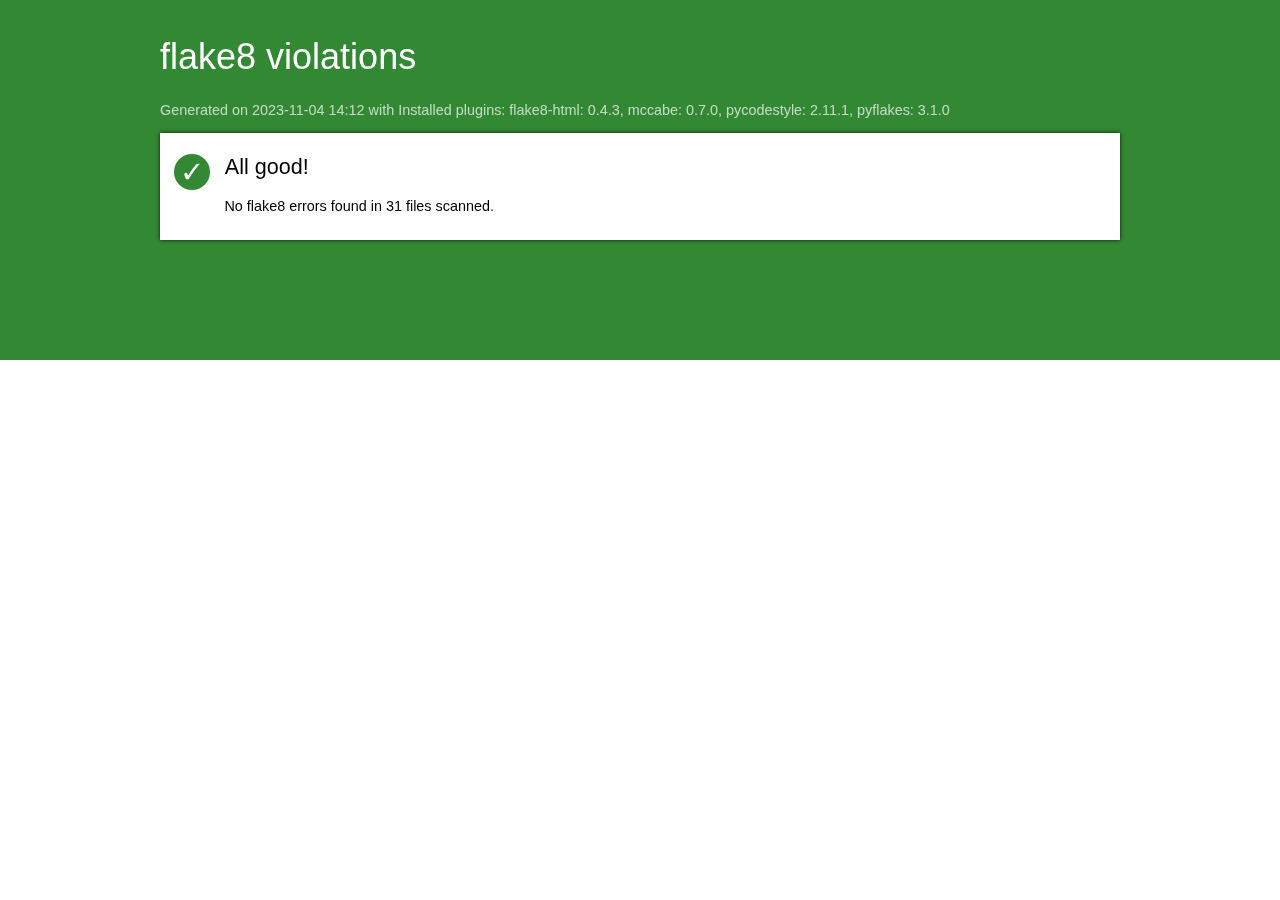
<file: flake-report/index.html>
<!DOCTYPE html>
<html>
   <head>
      <title>flake8 violations</title>
      <meta http-equiv="Content-Type" value="text/html; charset=UTF-8">
      <link rel="stylesheet" href="styles.css">
   </head>
   <body>
      <div id="masthead" class="sev-4"></div>
      <div id="page">
          <h1>flake8 violations</h1>
         <p id="versions">Generated on 2023-11-04 14:12
            with Installed plugins: flake8-html: 0.4.3, mccabe: 0.7.0, pycodestyle: 2.11.1, pyflakes: 3.1.0
         </p>
         <ul id="index">
         
         <li>
            <div id="all-good">
               <span class="count sev-4">
                  <span class="tick">&#x2713;</span>
               </span>
               <h2>All good!</h2>
               <p>No flake8 errors found in 31 files scanned.</p>
            </div>
         </li>
         
         </ul>
      </div>
   </body>
</html>
</file>
<file: flake-report/styles.css>
html {
   font-family: sans-serif;
   font-size: 90%;
}

#masthead {
   position: fixed;
   left: 0;
   top: 0;
   right: 0;
   height: 40%;
}

h1, h2 {
   font-family: sans-serif;
   font-weight: normal;
}

h1 {
   color: white;
   font-size: 36px;
   margin-top: 1em;
}

h1 img {
   margin-right: 0.3em;
}

h2 {
   margin-top: 0;
}

h1 a {
   color: white;
}

#versions {
   color: rgba(255, 255, 255, 0.7);
}

#page {
   position: relative;
   max-width: 960px;
   margin: 0 auto;
}

#index {
   background-color: white;
   box-shadow: 0 0 4px rgba(0, 0, 0, 0.8);
   padding: 0;
   margin: 0;
}

#index li {
   list-style: none;
   margin: 0;
   padding: 1px 0;
}

#index li + li {
   border-top: solid silver 1px;
}

.details p {
   margin-left: 3em;
   color: #888;
}

#index a {
   display: block;
   padding: 0.8em 1em;
   cursor: pointer;
}

#index #all-good {
   padding: 1.4em 1em 0.8em;
}

#all-good .count .tick {
   font-size: 2em;
}

#all-good .count {
   float: left;
}

#all-good h2,
#all-good p {
   margin-left: 50px;
}

#index a:hover {
   background-color: #eee;
}

.count {
   display: inline-block;
   border-radius: 50%;
   text-align: center;
   width: 2.5em;
   line-height: 2.5em;
   height: 2.5em;
   color: white;
   margin-right: 1em;
}

.sev-1 {
   background-color: #a00;
}
.sev-2 {
   background-color: #b80;
}
.sev-3 {
   background-color: #28c;
}
.sev-4 {
   background-color: #383;
}

a {
   text-decoration: none;
}

#doc {
   background-color: white;
   margin: 1em 0;
   padding: 1em;
   padding-left: 1.2em;
   position: relative;
   box-shadow: 0 0 4px rgba(0, 0, 0, 0.8);
}

#doc pre {
   margin: 0;
   padding: 0.07em;
}

.violations {
   position: absolute;
   margin: 1.2em 0 0 3em;
   padding: 0.5em 1em;
   font-size: 14px;
   background-color: white;
   box-shadow: 0 0 4px rgba(0, 0, 0, 0.4);
   display: none;
}

.violations .count {
   font-size: 70%;
}

.violations li {
   padding: 0.1em 0.3em;
   list-style: none;
}

.line-violations::before {
   display: block;
   content: "";
   position: absolute;
   left: -1em;
   width: 14px;
   height: 14px;
   border-radius: 50%;
   background-color: red;
}

.code:hover .violations {
   display: block;
}

tt {
   white-space: pre-wrap;
   font-family: Consolas, monospace;
   font-size: 10pt;
}

tt i {
   color: silver;
   display: inline-block;
   text-align: right;
   width: 3em;
   box-sizing: border-box;
   height: 100%;
   border-right: solid #eee 1px;
   padding-right: 0.2em;
}

.le {
   background-color: #ffe8e8;
   cursor: pointer;
}

.le:hover {
   background-color: #fcc;
}

.details {
   clear: both;
}

#index .details {
   border-top-style: none;
   margin: 1em;
}

ul.details {
   margin-left: 0;
   padding-left: 0;
}

#index .details li {
   list-style: none;
   border-top-style: none;
   margin: 0.3em 0;
   padding: 0;
}

#srclink {
   float: right;
   font-size: 36px;
   margin: 0;
}

#srclink a {
   color: white;
}

#index .details a {
   padding: 0;
   color: inherit;
}

.le {
   background-color: #ffe8e8;
   cursor: pointer;
}

.le.sev-1 {
   background-color: #f88;
}
.le.sev-2 {
   background-color: #fda;
}
.le.sev-3 {
   background-color: #adf;
}

img {
   height: 1.2em;
   vertical-align: -0.35em;
}

pre { line-height: 125%; }
td.linenos .normal { color: inherit; background-color: transparent; padding-left: 5px; padding-right: 5px; }
span.linenos { color: inherit; background-color: transparent; padding-left: 5px; padding-right: 5px; }
td.linenos .special { color: #000000; background-color: #ffffc0; padding-left: 5px; padding-right: 5px; }
span.linenos.special { color: #000000; background-color: #ffffc0; padding-left: 5px; padding-right: 5px; }
.hll { background-color: #ffffcc }
.c { color: #3D7B7B; font-style: italic } /* Comment */
.err { border: 1px solid #FF0000 } /* Error */
.k { color: #008000; font-weight: bold } /* Keyword */
.o { color: #666666 } /* Operator */
.ch { color: #3D7B7B; font-style: italic } /* Comment.Hashbang */
.cm { color: #3D7B7B; font-style: italic } /* Comment.Multiline */
.cp { color: #9C6500 } /* Comment.Preproc */
.cpf { color: #3D7B7B; font-style: italic } /* Comment.PreprocFile */
.c1 { color: #3D7B7B; font-style: italic } /* Comment.Single */
.cs { color: #3D7B7B; font-style: italic } /* Comment.Special */
.gd { color: #A00000 } /* Generic.Deleted */
.ge { font-style: italic } /* Generic.Emph */
.ges { font-weight: bold; font-style: italic } /* Generic.EmphStrong */
.gr { color: #E40000 } /* Generic.Error */
.gh { color: #000080; font-weight: bold } /* Generic.Heading */
.gi { color: #008400 } /* Generic.Inserted */
.go { color: #717171 } /* Generic.Output */
.gp { color: #000080; font-weight: bold } /* Generic.Prompt */
.gs { font-weight: bold } /* Generic.Strong */
.gu { color: #800080; font-weight: bold } /* Generic.Subheading */
.gt { color: #0044DD } /* Generic.Traceback */
.kc { color: #008000; font-weight: bold } /* Keyword.Constant */
.kd { color: #008000; font-weight: bold } /* Keyword.Declaration */
.kn { color: #008000; font-weight: bold } /* Keyword.Namespace */
.kp { color: #008000 } /* Keyword.Pseudo */
.kr { color: #008000; font-weight: bold } /* Keyword.Reserved */
.kt { color: #B00040 } /* Keyword.Type */
.m { color: #666666 } /* Literal.Number */
.s { color: #BA2121 } /* Literal.String */
.na { color: #687822 } /* Name.Attribute */
.nb { color: #008000 } /* Name.Builtin */
.nc { color: #0000FF; font-weight: bold } /* Name.Class */
.no { color: #880000 } /* Name.Constant */
.nd { color: #AA22FF } /* Name.Decorator */
.ni { color: #717171; font-weight: bold } /* Name.Entity */
.ne { color: #CB3F38; font-weight: bold } /* Name.Exception */
.nf { color: #0000FF } /* Name.Function */
.nl { color: #767600 } /* Name.Label */
.nn { color: #0000FF; font-weight: bold } /* Name.Namespace */
.nt { color: #008000; font-weight: bold } /* Name.Tag */
.nv { color: #19177C } /* Name.Variable */
.ow { color: #AA22FF; font-weight: bold } /* Operator.Word */
.w { color: #bbbbbb } /* Text.Whitespace */
.mb { color: #666666 } /* Literal.Number.Bin */
.mf { color: #666666 } /* Literal.Number.Float */
.mh { color: #666666 } /* Literal.Number.Hex */
.mi { color: #666666 } /* Literal.Number.Integer */
.mo { color: #666666 } /* Literal.Number.Oct */
.sa { color: #BA2121 } /* Literal.String.Affix */
.sb { color: #BA2121 } /* Literal.String.Backtick */
.sc { color: #BA2121 } /* Literal.String.Char */
.dl { color: #BA2121 } /* Literal.String.Delimiter */
.sd { color: #BA2121; font-style: italic } /* Literal.String.Doc */
.s2 { color: #BA2121 } /* Literal.String.Double */
.se { color: #AA5D1F; font-weight: bold } /* Literal.String.Escape */
.sh { color: #BA2121 } /* Literal.String.Heredoc */
.si { color: #A45A77; font-weight: bold } /* Literal.String.Interpol */
.sx { color: #008000 } /* Literal.String.Other */
.sr { color: #A45A77 } /* Literal.String.Regex */
.s1 { color: #BA2121 } /* Literal.String.Single */
.ss { color: #19177C } /* Literal.String.Symbol */
.bp { color: #008000 } /* Name.Builtin.Pseudo */
.fm { color: #0000FF } /* Name.Function.Magic */
.vc { color: #19177C } /* Name.Variable.Class */
.vg { color: #19177C } /* Name.Variable.Global */
.vi { color: #19177C } /* Name.Variable.Instance */
.vm { color: #19177C } /* Name.Variable.Magic */
.il { color: #666666 } /* Literal.Number.Integer.Long */
</file>
